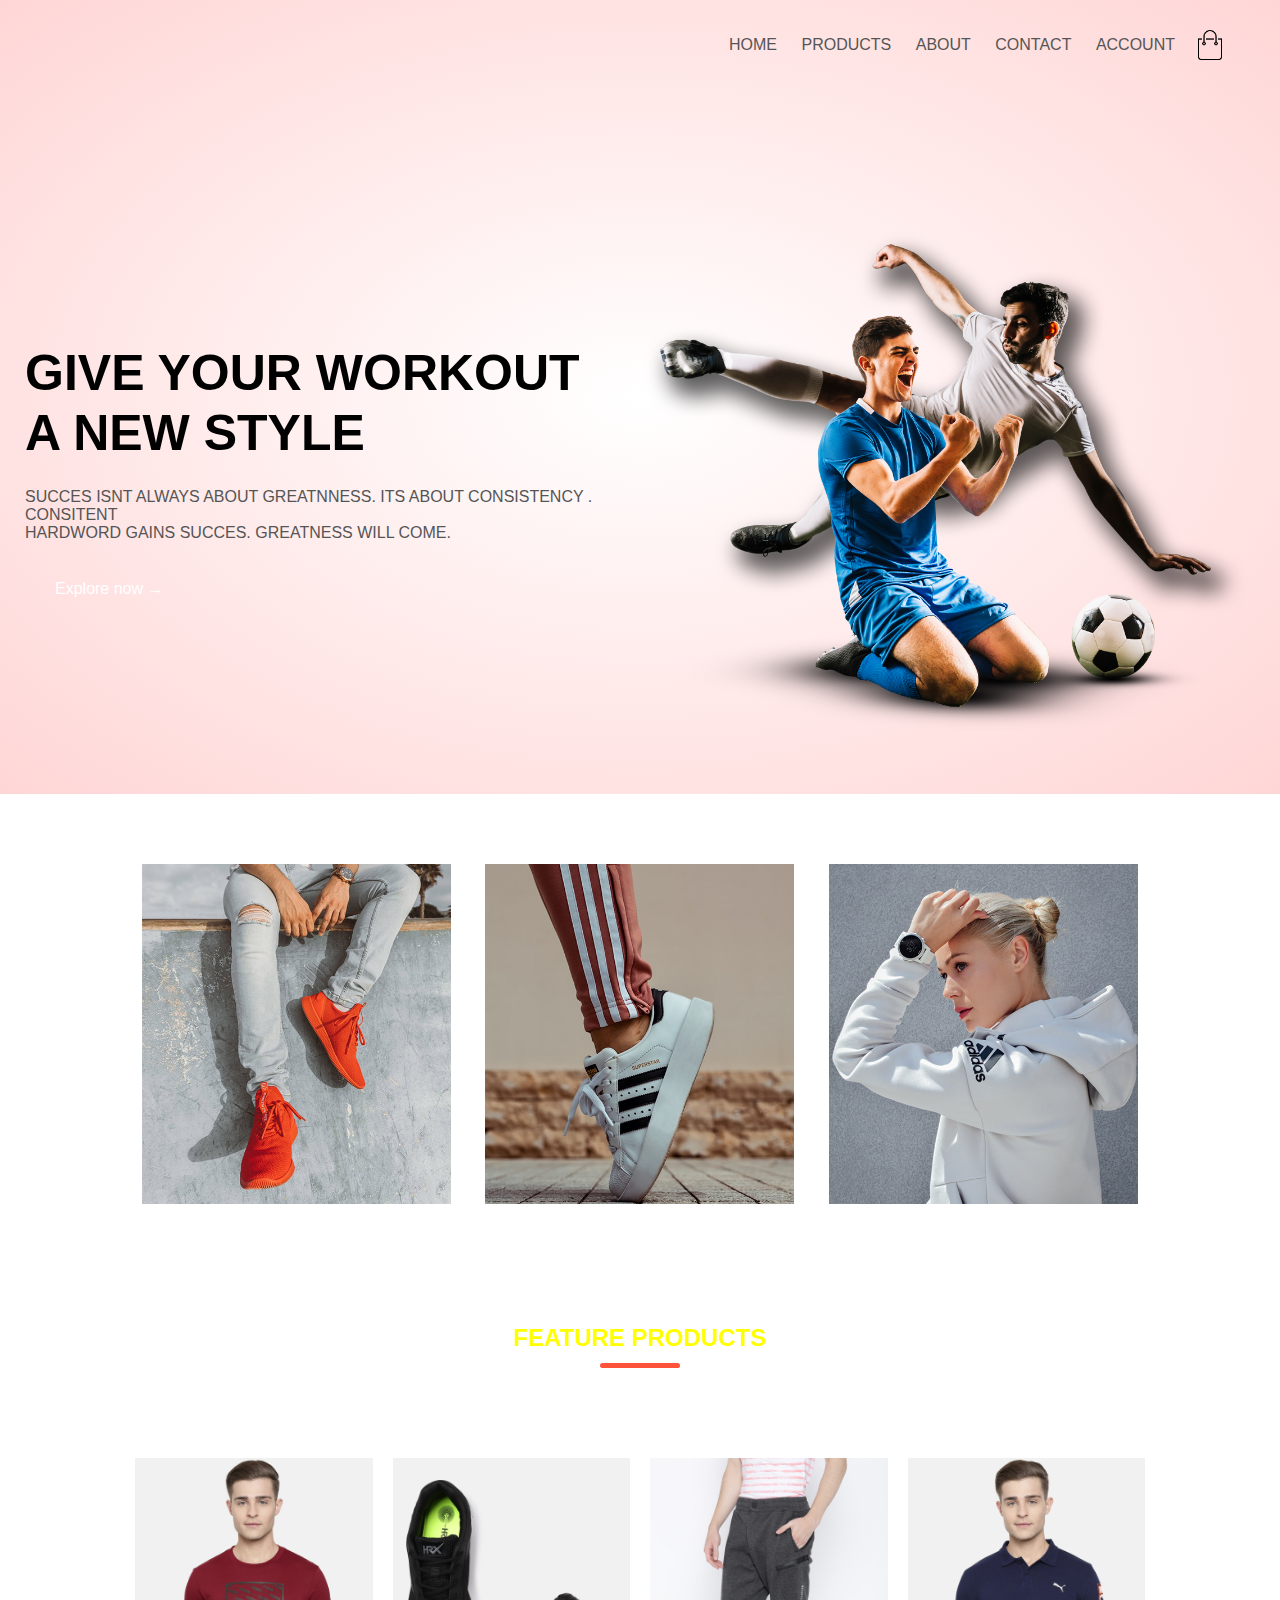
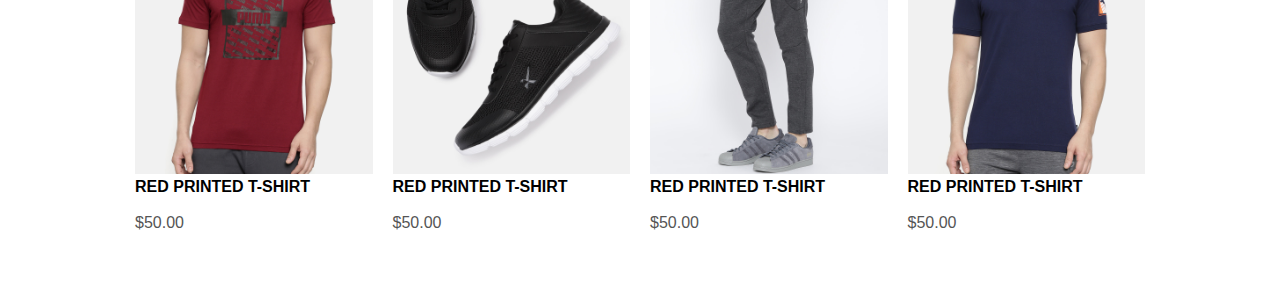
<file: website folder/bf.html>
<!DOCTYPE html>
<!-- saved from url=(0074)file:///D:/ASSIGMENTS%20OF%20SAYLANI%20HTML/assigment%20website/index.html -->
<html lang="en"><head><meta http-equiv="Content-Type" content="text/html; charset=UTF-8">
    
    <meta name="viewport" content="width=device-width, initial-scale=1.0">
    <title> ECOMMERCE</title>
    <link rel="stylesheet" href="./bf_files/style.css">
    <link rel="stylesheet" href="./bf_files/fontawesome.min.css">
</head>

<body>
    <div class="header">
        <div class="container">
            <div class="navbar">
                <nav>
                    <ul>
                        <li> <a href="file:///D:/ASSIGMENTS%20OF%20SAYLANI%20HTML/assigment%20website/index.html"> HOME </a></li>
                        <li><a href="file:///D:/ASSIGMENTS%20OF%20SAYLANI%20HTML/assigment%20website/index.html"> PRODUCTS</a></li>
                        <li><a href="file:///D:/ASSIGMENTS%20OF%20SAYLANI%20HTML/assigment%20website/index.html">ABOUT</a></li>
                        <li><a href="file:///D:/ASSIGMENTS%20OF%20SAYLANI%20HTML/assigment%20website/index.html">CONTACT</a></li>
                        <li><a href="file:///D:/ASSIGMENTS%20OF%20SAYLANI%20HTML/assigment%20website/index.html">ACCOUNT</a></li>
                    </ul>
                </nav>
                <img src="./bf_files/cart.png" width="30px" height="30px">
            </div>
            <div class="row">
                <div class="col2">
                    <h1> GIVE YOUR WORKOUT<br> A NEW STYLE </h1>
                    <p> SUCCES ISNT ALWAYS ABOUT GREATNNESS. ITS ABOUT CONSISTENCY . CONSITENT <br>HARDWORD GAINS
                        SUCCES.
                        GREATNESS WILL COME.</p>
                    <a href="file:///D:/ASSIGMENTS%20OF%20SAYLANI%20HTML/assigment%20website/index.html" class="btn"> Explore now →</a>
                </div>
                <div class="col2">
                    <img src="./bf_files/image1.png">
                </div>
            </div>
        </div>
    </div>
    
    
    <div class="categoories">
        <div class="smallcontainor">
            <div class="row">
                <div class="col3">
                    <img src="./bf_files/category-1.jpg">
                </div>
                <div class="col3">
                    <img src="./bf_files/category-2.jpg">
                </div>
                <div class="col3">
                    <img src="./bf_files/category-3.jpg">
                </div>
            </div>
        </div>




    </div>
    <div class="smallcontainor">
        <h2 class="title"> FEATURE PRODUCTS</h2>
        <div class="row">
            <div class="col4">
                <img src="./bf_files/product-1.jpg">
                <h4> RED PRINTED T-SHIRT </h4>
                <div class="rating">
                    <i class="fa fa-star"></i>
                    <i class="fa fa-star"></i>
                    <i class="fa fa-star"></i>
                    <i class="fa fa-star"></i>
                    <i class="fa fa-star-o"></i>
                </div>
                <p> $50.00</p>
            </div>
            <div class="col4">
                <img src="./bf_files/product-2.jpg">
                <h4> RED PRINTED T-SHIRT </h4>
                <div class="rating">
                    <i class="fa fa-star"></i>
                    <i class="fa fa-star"></i>
                    <i class="fa fa-star"></i>
                    <i class="fa fa-star"></i>
                    <i class="fa fa-star-half-o"></i>
                </div>
                <p> $50.00</p>
            </div>
            <div class="col4">
                <img src="./bf_files/product-3.jpg">
                <h4> RED PRINTED T-SHIRT </h4>
                <div class="rating">
                    <i class="fa fa-star"></i>
                    <i class="fa fa-star"></i>
                    <i class="fa fa-star"></i>
                    <i class="fa fa-star-half-0"></i>
                    <i class="fa fa-star-o"></i>
                </div>
                <p> $50.00</p>
            </div>
            <div class="col4">
                <img src="./bf_files/product-4.jpg">
                <h4> RED PRINTED T-SHIRT </h4>
                <div class="rating">
                    <i class="fa fa-star"></i>
                    <i class="fa fa-star"></i>
                    <i class="fa fa-star"></i>
                    <i class="fa fa-star"></i>
                    <i class="fa fa-star-o"></i>
                </div>
                <p> $50.00</p>
            </div>
        </div>
    </div>




</body></html>
</file>
<file: website folder/bf_files/style.css>
*{
margin: 0px;
padding: 0px;
box-sizing: border-box;
}
.logo{
    width: 400px;
    background-color: aqua;
}
body{

    font-family: sans-serif;
}
.navbar{
display: flex;
align-items: center;
padding: 30px;
}
nav{
flex: 1;
text-align: right;
}
nav ul {
    display: inline-block;
    list-style: none;
}
nav ul li{display: inline-block;
margin-right: 20px;
}
a{
    text-decoration: none;
    color: #555;
}
p{
color: #555;
}
.container{max-width: 1300px;
margin: auto;
padding-left: 25px;
padding-right: 25px;
}
.row{

    display: flex;
    align-items: center;
    flex-wrap: wrap;
    justify-content: space-around;
}
.col2{
flex-basis: 50%;
min-width: 300px;
}
.col2 img{
max-width: 100%;
padding: 50px 0;
}
.col2 h1{
    font-size: 50px;
    line-height: 60px;
    margin: 25px 0;
}
.btn{
display: inline-block;
background color: #ff523b ;
color: #fff;
padding: 8px 30px;
margin: 30px 0;
border-radius: 50px; 
transition: background 0.5s;
}
.btn :hover {
    background: #563434;
}
.header{
    background: radial-gradient(#fff,#ffd6d6);
}
.header .row{
    margin-top: 70px;
}
.categoories{
margin: 70px 0;
}
.col3{
    flex-basis: 30%;
    min-height: 250px;
    margin-bottom: 30px;
}
.col3 img {
    width: 100%;
}
.smallcontainor{
    max-width: 1080px;
    margin: auto;
    padding-left: 25px;
    padding-right: 25px;
}
.col4{
    flex-basis: 25%;
    padding: 10px;
    min-height: 200px;
    margin-bottom: 50px;
}
.col4 img{
    width: 100%;
}
.title{
text-align: center;
margin: 0 auto 80px;
position: relative;
line-height: 60px;
color: yellow
}
.title::after{
    content: '';
    background: #ff523b;
    width: 80px;
    height: 5px;
    border-radius: 5px;
    position: absolute;
bottom: 0;
left: 50%;
transform: translateX(-50%);


}
</file>
